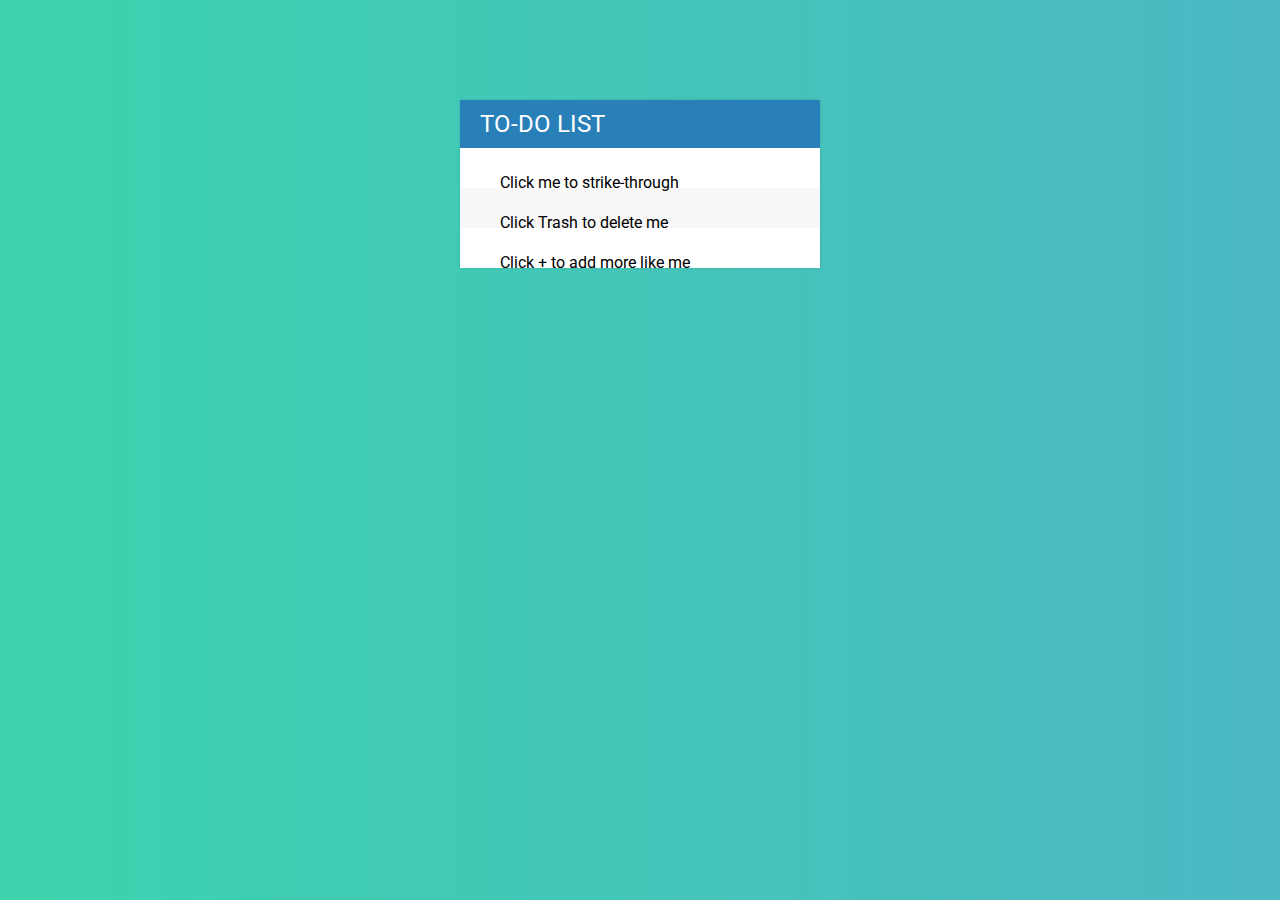
<file: assets/project/todo list/index.html>
<!DOCTYPE html>
<html lang="en" dir="ltr">
  <head>
    <meta charset="utf-8">
    <title>Todo List</title>
    <script type="text/javascript" src="assets/js/lib/jQuery-min.js"></script>
    <link rel="stylesheet" href="assets/css/todo.css">
    <link href="https://fonts.googleapis.com/css?family=Roboto:400,500,700" rel="stylesheet">
    <link rel="stylesheet" href="https://use.fontawesome.com/releases/v5.2.0/css/all.css" integrity="sha384-hWVjflwFxL6sNzntih27bfxkr27PmbbK/iSvJ+a4+0owXq79v+lsFkW54bOGbiDQ" crossorigin="anonymous">
  </head>
  <body>
    <div  id="container">
      <h1>To-Do List <i class="fas fa-plus" title="add"></i></h1>
      <input type="text" placeholder="Add new to-do's">
      <ul>
        <li><span><i class="fa fa-trash"></i></span>Click me to strike-through</li>
        <li><span><i class="fa fa-trash"></i></span>Click Trash to delete me</li>
        <li><span><i class="fa fa-trash"></i></span>Click + to add more like me</li>
      </ul>
    </div>
    <script type="text/javascript" src="assets/js/todo.js"></script>
  </body>
</html>
</file>
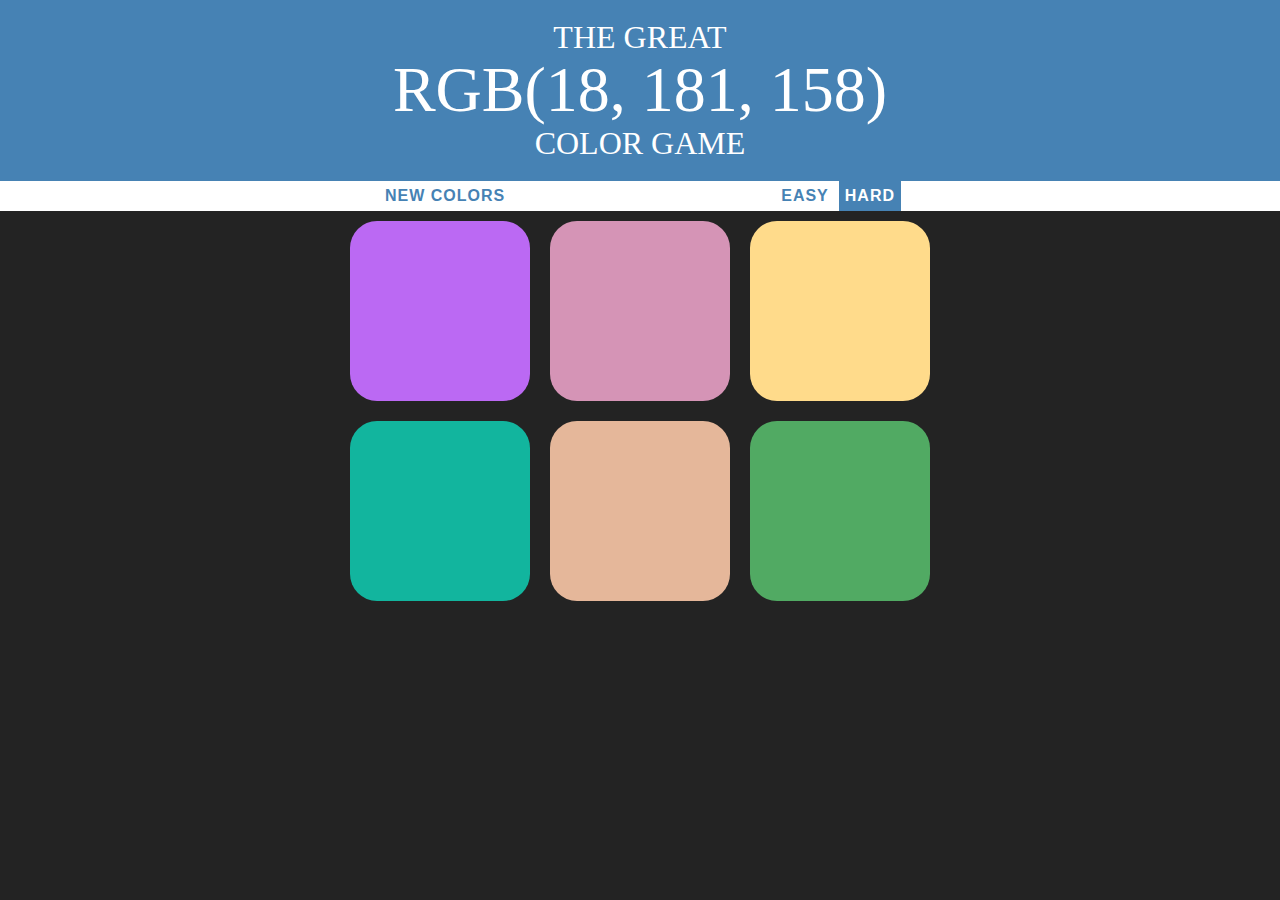
<file: assets/project/Colorgame/colorgame.html>
<!DOCTYPE html>
<html lang="en" dir="ltr">
  <head>
    <meta charset="utf-8">
    <title>Color game</title>
    <link rel="stylesheet" href="colorgame.css">
  </head>
  <body>
    <h1>The Great
    <br>
    <span id="colorDisplay">RGB</span>
    <br>
    Color Game</h1>

    <div id="stripe">
      <button id="reset">New Colors</button>
      <span id="message"></span>
      <button class="mode">Easy</button>
      <button class="mode selected">Hard</button>
    </div>

    <div class="container">
      <div class="square"></div>
      <div class="square"></div>
      <div class="square"></div>
      <div class="square"></div>
      <div class="square"></div>
      <div class="square"></div>
    </div>

    <script type="text/javascript" src="colorgame.js">

    </script>
  </body>
</html>
</file>
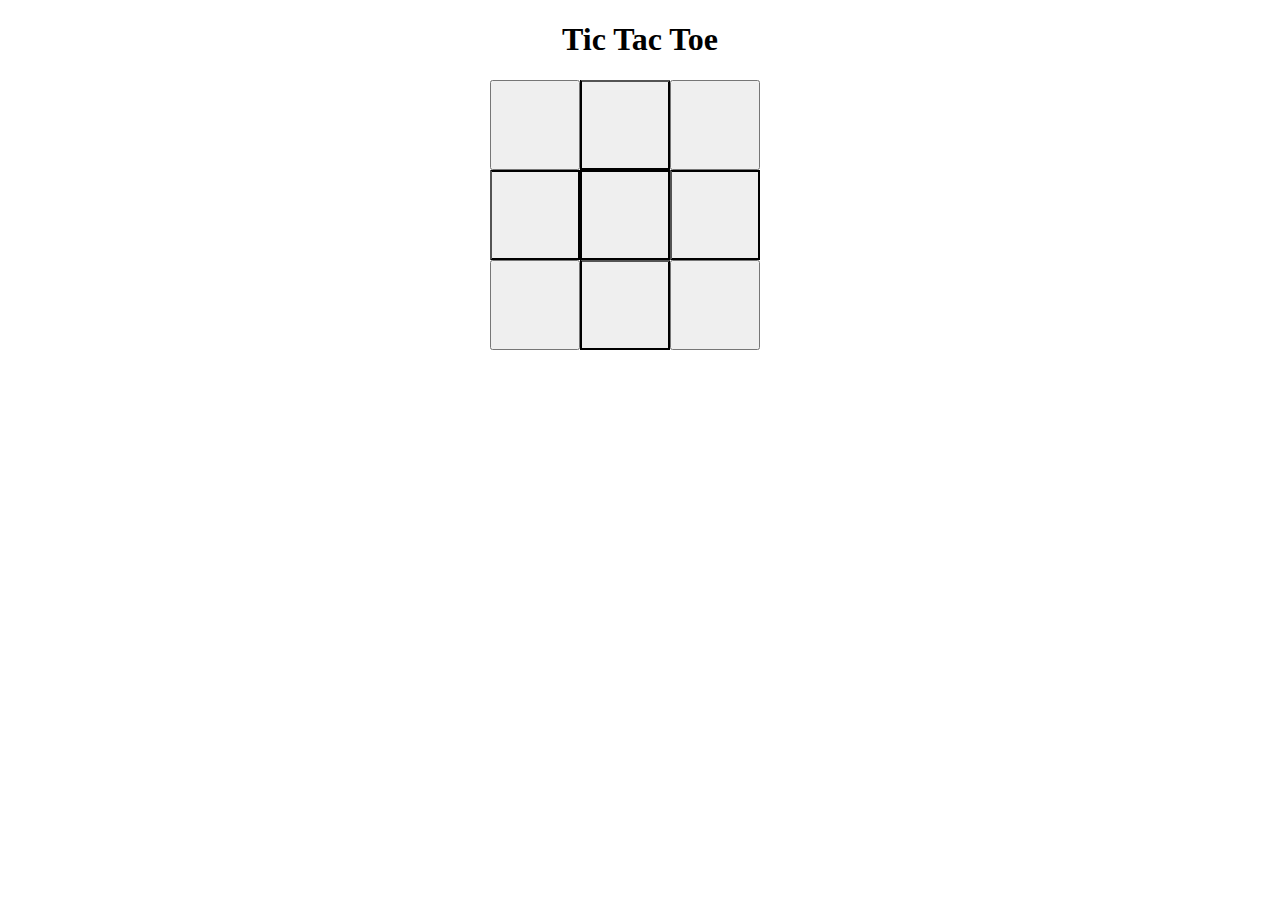
<file: assets/project/tictactoe/tictactoe.html>
<!DOCTYPE html>
<html lang="en" dir="ltr">
  <head>
    <meta charset="utf-8">
    <title>Tic Tac Toe</title>
    <link rel="stylesheet" href="tictactoe.css">

  </head>
  <body>
    <h1>Tic Tac Toe</h1>

    <!--  boxes for the game-->
    <div class="container">
      <input type="button" class="box"></input>
      <input type="button" class="box verticle"></input>
      <input type="button" class="box"></input>
      <br>
      <input type="button" class="box horizontal"></input>
      <input type="button" class="box verticle horizontal"></input>
      <input type="button" class="box horizontal"></input>
      <br>
      <input type="button" class="box"></input>
      <input type="button" class="box verticle"></input>
      <input type="button" class="box"></input>
    </div>

    <script type="text/javascript" src="tictactoe.js"></script>
  </body>
</html>
</file>
<file: assets/project/todo list/assets/css/todo.css>
body{
  font-family: 'Roboto', sans-serif;
  background: #4CB8C4;  /* fallback for old browsers*/
  background: -webkit-linear-gradient(to right, #3CD3AD, #4CB8C4);  /* Chrome 10-25, Safari 5.1-6*/
  background: linear-gradient(to right, #3CD3AD, #4CB8C4); /* W3C, IE 10+/ Edge, Firefox 16+, Chrome 26+, Opera 12+, Safari 7+ */ */ */
}

h1{
  background: #2980b9;
  color: white;
  margin: 0;
  padding: 10px 20px;
  text-transform: uppercase;
  font-size: 24px;
  font-weight: 400;
}

ul{
  list-style: none;
  margin: 0;
  padding: 0;
}

li{
  background: #fff;
  height: 40px;
  line-height: 40px;
}

li:nth-child(2n){
  background: #f7f7f7;
}

li:hover span{
  width: 40px;
  opacity: 1.0;
}

input{
  font-size: 18px;
  background-color: #f7f7f7;
  width: 100%;
  padding: 13px 13px 13px 20px;
  box-sizing: border-box;
  color:  #2980b9;
  border: 3px solid rgba(0,0,0,0);
}

input:focus{
  background: white;
  border: 3px solid  #2980b9;
  outline: none;
}

span{
  background: #e74c3c;
  height: 40px;
  margin-right: 40px;
  text-align: center;
  color: white;
  width: 0px;
  display: inline-block;
  transition: 0.3s linear;
  opacity: 0;
}

.completed{
  color: gray;
  text-decoration: line-through;
}

.fa-plus{
  float: right;
}

#container{
  width: 360px;
  margin: 100px auto;
  box-shadow: 0 0 3px rgba(0,0,0,0.1);
  background: #f7f7f7;
}
</file>
<file: assets/project/Colorgame/colorgame.css>
body{
  background-color: #232323;
  margin: 0;
  font-family: "Avenir","Montserrat";
}

.square{
  width: 30%;
  background: purple;
  padding-bottom: 30%;
  float: left;
  margin: 1.66%;
  border-radius: 15%;
  transition: background 0.6s;
  -webkit-transition:background 0.6s;
  -moz-transition:background 0.6s;
}

.container{
    max-width: 600px;
    margin: 0 auto;
}

h1{
  background: steelblue;
  color: #ffffff;
  text-align: center;
  line-height: 1.1;
  padding: 20px 0;
  margin: 0;
  font-weight: normal;
  text-transform: uppercase;
}


#stripe{
  height: 30px;
  text-align: center;
  background-color: white;
}
.selected{
  background: steelblue;
  color: white;
}

#colorDisplay{
  font-size: 200%;
}

button{
  border: none;
  background: none;
  text-transform: uppercase;
  height: 100%;
  font-weight: 700;
  color: steelblue;
  letter-spacing: 1px;
  font-size: inherit;
  transition: all 0.3s;
  -webkit-transition:all 0.3s;
  -moz-transition:all 0.3s;
  outline: none;
}

button:hover{
  color: white;
  background: steelblue;
}

#message{
  display: inline-block;
  width: 20%;
}
</file>
<file: assets/project/tictactoe/tictactoe.css>
h1{
  text-align: center;
}
.container{
  width: 300px;
  height: 300px;
 margin: auto;
}

input{
  font-size: 50px;
  color: green;
}
.box{
  float: left;
  margin: 0 auto;
  height: 30%;
  width: 30%;
}
.verticle{
  border-left: 2px black solid;
  border-right: 2px black solid;
}

.horizontal{
  border-top:  2px black solid;
  border-bottom: 2px black solid;
}
</file>
